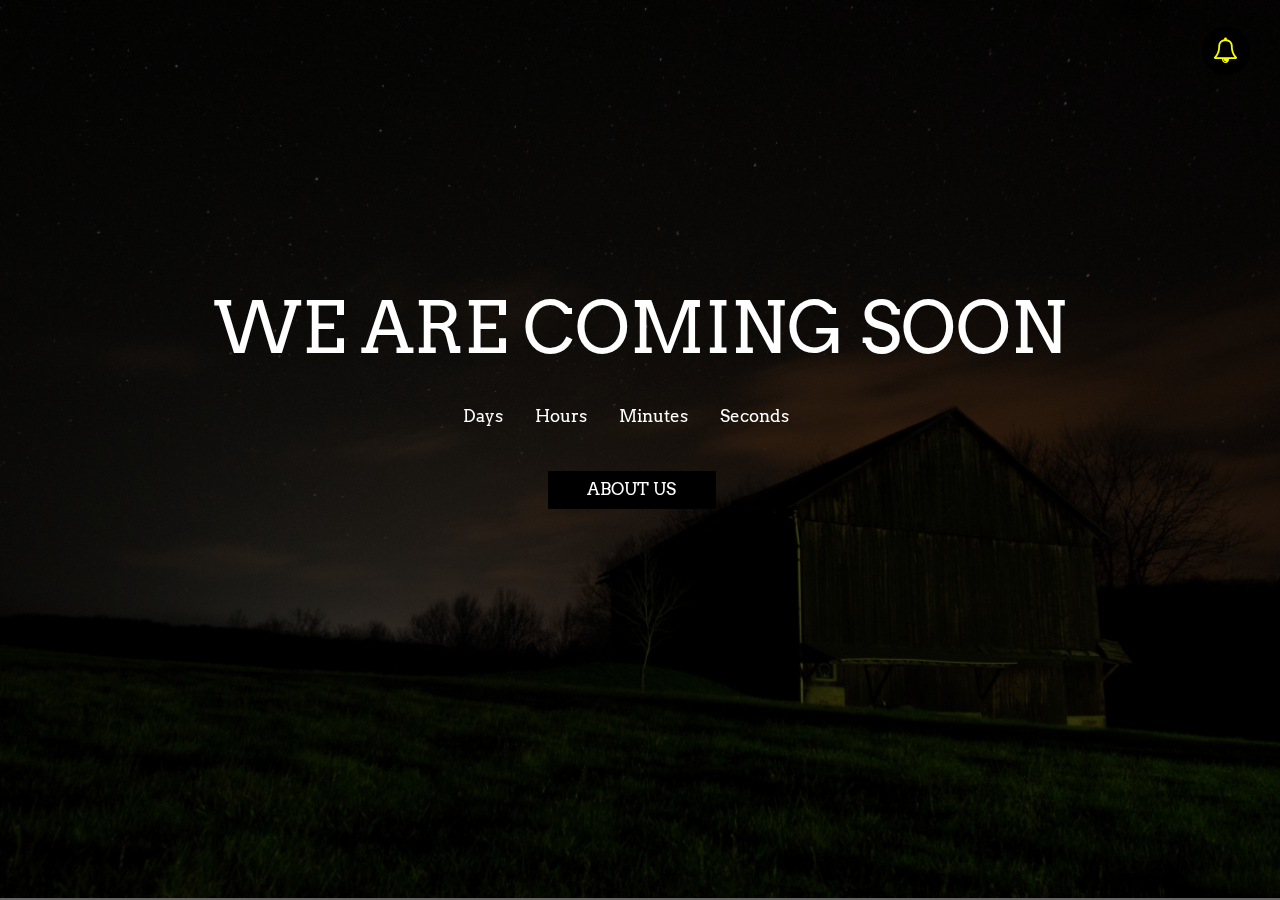
<file: index.html>
<!doctype html>
<html class="no-js" lang="">
    <head>
        <meta charset="utf-8">
        <meta http-equiv="x-ua-compatible" content="ie=edge">
        <title>Coming soon Template</title>
        <meta name="description" content="">
        <meta name="viewport" content="width=device-width, initial-scale=1">

       
        <!-- Place favicon.ico in the root directory -->
        <!--MAIN STYLE CSS-->
        <link rel="stylesheet" href="css/normalize.css">
        <link rel="stylesheet" href="css/main.css">

        <!--BOOTSTRAP CSS-->
        <link rel="stylesheet" type="text/css" href="plugins/bootstrap/bootstrap.min.css">

        <!--VEGAS-->
        <link rel="stylesheet" href="plugins/vegas/vegas.min.css">

        <!--GOOGLE FONTS CDN-->
        <link href="https://fonts.googleapis.com/css?family=Acme%7cArvo%7cChanga%7cExo%7cLobster%7cLibre+Franklin%7cExo+2%7cUbuntu%7cIndie+Flower%7cAudiowide%7cAmatic+SC%7cPacifico%7cCrete+Round%7cDancing+Script%7cHammersmith+One%7cOrbitron:400,700%7cQuattrocento" rel="stylesheet">

        <!--FONT AWESOM CDN-->
        <link rel="stylesheet" type="text/css" href="https://maxcdn.bootstrapcdn.com/font-awesome/4.6.3/css/font-awesome.min.css">

    </head>
    <body >
        <!-- Add your site or application content here -->
       <!--background image-->
    

<header >
    






    <!--NOTIFY/SIGN UP MODAL/AT THE TOP CORNER BELL-->
    <div class="header container">
      <div class="hamburger1 hamburger ">
        <!--ICON-->
        <i class="fa fa-bell-o head1" ></i>
      </div>


      <!--menu overlay-->
      <div class="menu-overlay ">
         <div class="contact_us">

           <!--HEADLINE FOR SIGN UP MODAL-->
           <h2 class="h2nd ">LET US<span class="special"> KNOW!</span></h2><br>

           <!--SIGN UP FORM-->
           <div class="col-md-5 col-sm-12 col-lg-5 col-xs-12">
             <form>
                <div class="form1 form-group">
                  <label>Name :</label>
                  <input type="text" name="name" class="form-control">  
                  <label>E-mail :</label>
                  <input type="text" name="e-mail" class="form-control">
                  <label>Drop Your Thought :</label>
                  <textarea rows="3" cols="5" class="form-control"></textarea><br>
                  <button type="submit" class="btn btn-md signup_btn" name="submit">SUBMIT</button>

                </div>
             </form>
           </div>


           <!--ADRESS/WE ARE HERE! PART-->
           <div class="col-md-6 col-sm-12 col-lg-6 col-xs-12 pull-right">
             <h3 ><a class="contact2" href="#"><i class="fa fa-paper-plane-o" aria-hidden="true"></i></a>&nbsp;<span class="spn1">We are here!</span></h3><br>
             <a class="contact2" href="#"><i class="fa fa-home" aria-hidden="true"></i>&nbsp;LOREM , IPSUM</a><br>
                 
             <a class="contact2" href="#"><i class="fa fa-envelope-o" aria-hidden="true"></i>&nbsp;SYNCHRONISEIT@gmail.com</a><br>
             <a class="contact2" href="#"><i class="fa fa-phone" aria-hidden="true"></i>&nbsp;+111-22-333</a><br>
             <a class="contact2" href="#"><i class="fa fa-phone" aria-hidden="true"></i>&nbsp;+111-22-333</a><br>
                 
             
           </div><br>

             <!--ICONS AT BOTTOM OF THE PAGE-->
           <div class=" bottom">

               <a href="" class="bottom_icon"><i class="fa fa-facebook head2"></i></a>
               <a href="" class="bottom_icon"><i class="fa fa-twitter head2" ></i></a>
               <a href="" class="bottom_icon"><i class="fa fa-vk head2"></i></a>
               <a href="" class="bottom_icon"><i class="fa fa-youtube head2"></i></a>
      
           </div>
     
     

         </div>
      </div>
    </div>
    <!--END OF SIGN UP/NOTIFY MODAL-->
</header>


<main>
  <!--HEADLINE WITH CLOCK CLOCK CLOCK CLOCK-->
    <!--HEADLINE-->
    <div class="container headline">
      <h1>WE ARE COMING SOON</h1>

   
      <!--DAY-->
      <div class="clock_part">
         <span class="span1" id="day"></span>
         <span class="span2">Days</span>
      </div>
      <!--HOUR-->   
      <div class="clock_part">
         <span class="span1" id="hour"></span>
         <span class="span2">Hours</span>
      </div>
      <!--MINUTE-->
      <div class="clock_part">
        <span class="span1" id="minute"></span>
        <span class="span2">Minutes</span>
      </div>
      <!--SECOND-->
      <div class="clock_part">
        <span class="span1" id="second"></span>
        <span class="span2" >Seconds</span>
      </div>
      <br>





     <!--ABOUT US ABOUT US ABOUT US MODAL-->
     <div class="button1">
     <!--MODAL MODAL MODAL-->
        <button class="btn  btn-md" type="button" data-toggle="modal" data-target="#modal1" data-backdrop="true">ABOUT US</button>
        <!--modal-->
          <div id="modal1" class="modal fade" role="dialog">
             <div class="modal-dialog modal-lg">
                <div class="modal-content modalBody">


    


                    <!--MAIN BODY-->
                    <div class="modal-body">
                        <!--CLOSE BUTTON-->
                        <div class="row"> <button type="button" class="close" data-dismiss="modal"><span class="close1 pull-right">&times;</span></button></div>

                        <!--CLEAN CODE PARAGRAPH WITH ICON-->
                        <div class="modal_div row">
                          <div class="icon container-fluid">
                             <i class="fa fa-gears head3" ></i><br>
                             <h3>CLEAN CODE</h3>
                          </div>
                          <div class="container-fluid">
                             <p>Lorem ipsum dolor sit amet, consectetur adipiscing elit. Morbi sollicitudin justo non odio molestie, sed venenatis elit laoreet.Cras pharetra dolor vitae malesuada.Lorem ipsum dolor sit amet, consectetur adipiscing elit. Morbi sollicitudin justo non odio molestie, sed venenatis elit laoreet.Cras pharetra dolor vitae malesuada.Lorem ipsum dolor sit amet, consectetur adipiscing elit. Morbi sollicitudin justo non odio molestie, sed venenatis elit laoreet.Cras pharetra dolor vitae malesuada.Lorem ipsum dolor sit amet, consectetur adipiscing elit. Morbi sollicitudin justo non odio molestie, sed venenatis elit laoreet.Cras pharetra dolor vitae malesuada</p>
                          </div>
                        </div>


                        <!--GREAT DESIGN PARAGRAPH WITH ICON-->
                        <div class="modal_div row">
                          <div class="icon container-fluid">
                             <i class="fa fa-paint-brush head3"></i><br>
                             <h3>GREAT DESIGN</h3>
                          </div>
                          <div class="container-fluid">
                             <p>Lorem ipsum dolor sit amet, consectetur adipiscing elit. Morbi sollicitudin justo non odio molestie, sed venenatis elit laoreet.Cras pharetra dolor vitae malesuada.Lorem ipsum dolor sit amet, consectetur adipiscing elit. Morbi sollicitudin justo non odio molestie, sed venenatis elit laoreet.Cras pharetra dolor vitae malesuada.Lorem ipsum dolor sit amet, consectetur adipiscing elit. Morbi sollicitudin justo non odio molestie, sed venenatis elit laoreet.Cras pharetra dolor vitae malesuada.Lorem ipsum dolor sit amet, consectetur adipiscing elit. Morbi sollicitudin justo non odio molestie, sed venenatis elit laoreet.Cras pharetra dolor vitae malesuada</p>
                          </div>
                        </div>




                        <!--WELL DOCUMENTED PARAGRAPH WITH ICON-->
                        <div class="modal_div row">
                          <div class="icon container-fluid">
                             <i class="fa fa-flash head3" ></i><br>
                             <h3>WELL DOCUMENTED</h3>
                         </div>
                         <div class="container-fluid">
                             <p>Lorem ipsum dolor sit amet, consectetur adipiscing elit. Morbi sollicitudin justo non odio molestie, sed venenatis elit laoreet.Cras pharetra dolor vitae malesuada.Lorem ipsum dolor sit amet, consectetur adipiscing elit. Morbi sollicitudin justo non odio molestie, sed venenatis elit laoreet.Cras pharetra dolor vitae malesuada.Lorem ipsum dolor sit amet, consectetur adipiscing elit. Morbi sollicitudin justo non odio molestie, sed venenatis elit laoreet.Cras pharetra dolor vitae malesuada.Lorem ipsum dolor sit amet, consectetur adipiscing elit. Morbi sollicitudin justo non odio molestie, sed venenatis elit laoreet.Cras pharetra dolor vitae malesuada</p>
                         </div>
                        </div>


                        <!--RESPONSIVE PARAGRAPH WITH ICON-->
                        <div class="modal_div row">
                         <div class="icon container-fluid">
                             <i class="fa fa-desktop head3" ></i><br>
                             <h3>RESPONSIVE</h3>
                         </div>
                         <div class="container-fluid">
                             <p>Lorem ipsum dolor sit amet, consectetur adipiscing elit. Morbi sollicitudin justo non odio molestie, sed venenatis elit laoreet.Cras pharetra dolor vitae malesuada.Lorem ipsum dolor sit amet, consectetur adipiscing elit. Morbi sollicitudin justo non odio molestie, sed venenatis elit laoreet.Cras pharetra dolor vitae malesuada.Lorem ipsum dolor sit amet, consectetur adipiscing elit. Morbi sollicitudin justo non odio molestie, sed venenatis elit laoreet.Cras pharetra dolor vitae malesuada.Lorem ipsum dolor sit amet, consectetur adipiscing elit. Morbi sollicitudin justo non odio molestie, sed venenatis elit laoreet.Cras pharetra dolor vitae malesuada</p>
                         </div>
                    </div>
                </div>

                <!--end of row-->
         </div>
        
      </div>
        
    </div>

    <!--end of modal1-->
   </div>
   </div><br>
</main>

    




<footer>
 
</footer>


  

































        <script type="text/javascript" src="js/jquery-3.4.1.min.js"></script>
        <script type="text/javascript" src="plugins/bootstrap/bootstrap.min.js"></script>
        <script src="js/main.js"></script>
        <!--"vegas"  plug in is used here-->
        <script src="plugins/vegas/vegas.min.js"></script>
        <script type="text/javascript">
          $("body").vegas({
          slides: [
               { src: "img/house.jpg" },
               { src: "img/sand.jpg" },
               { src: "img/water.jpg" },
               { src: "img/hill.jpg" }
               
                ]
          });
        </script>

      
    </body>
</html>
</file>
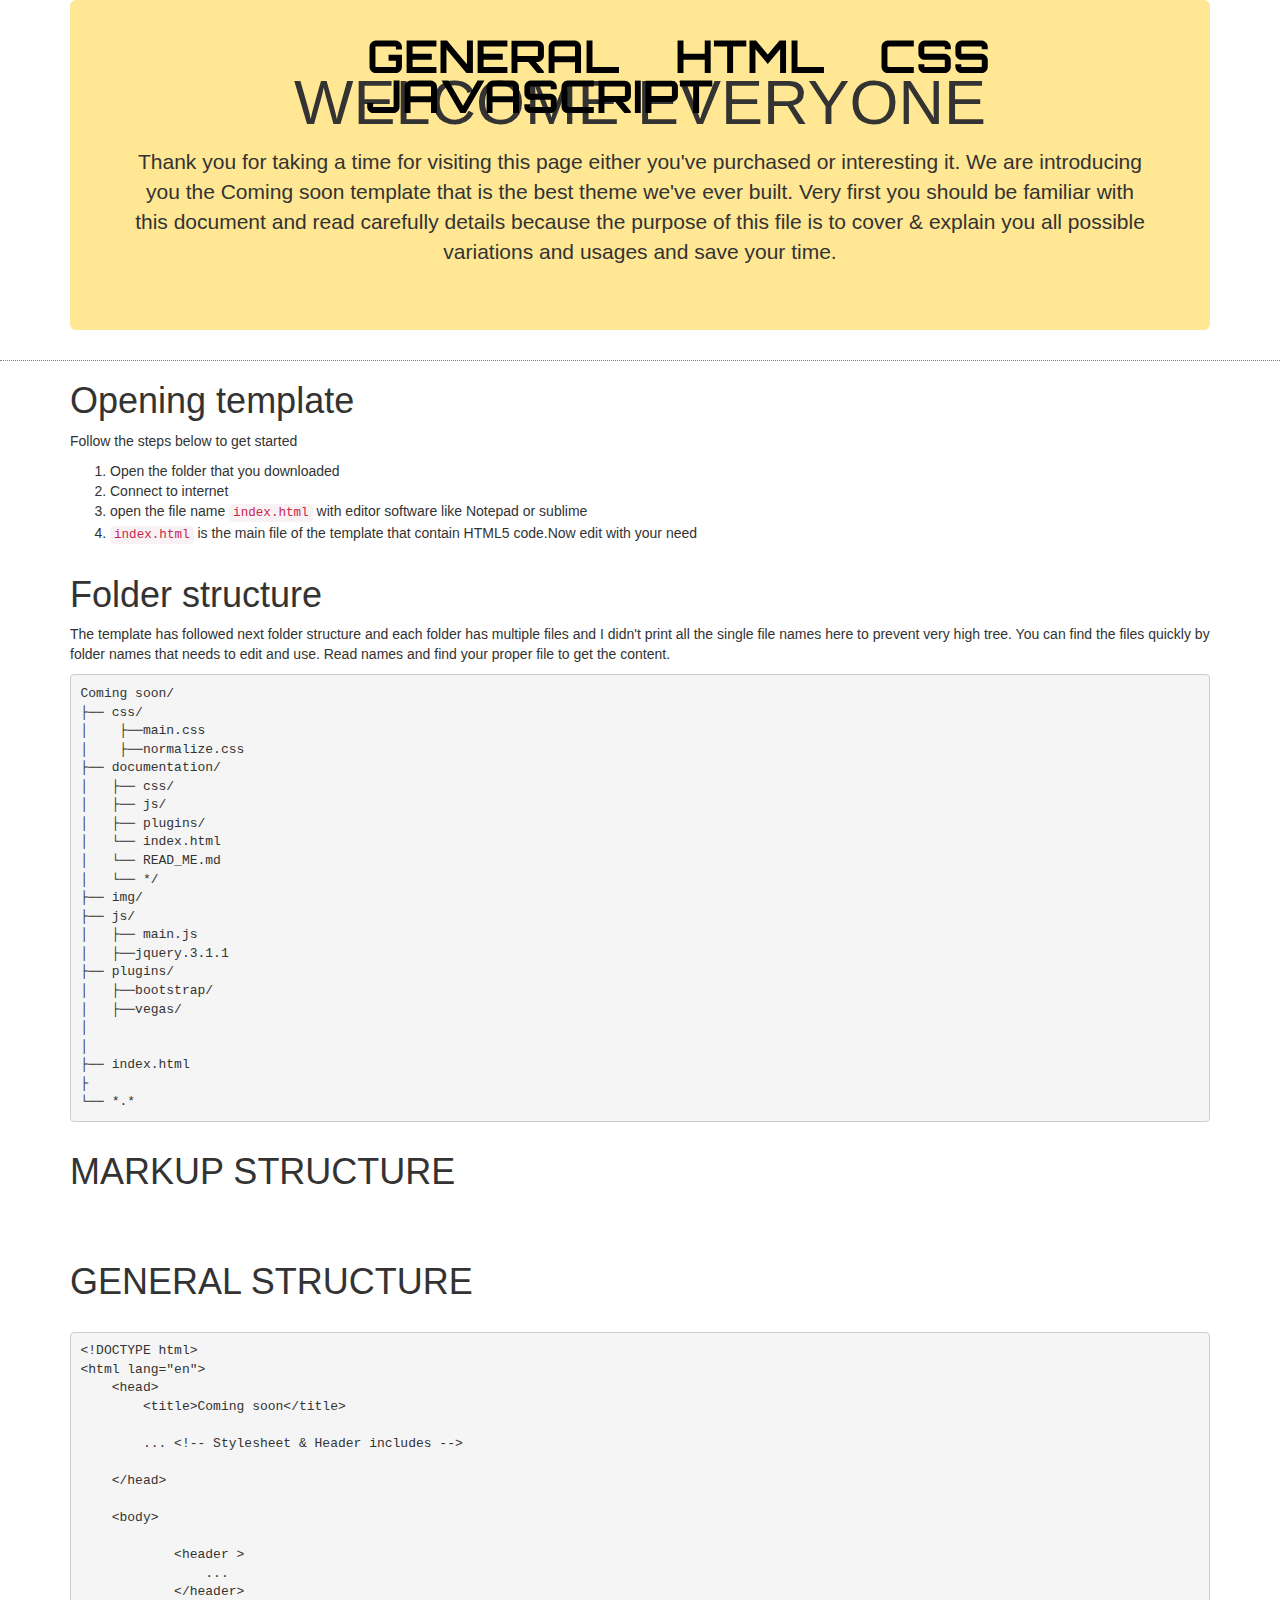
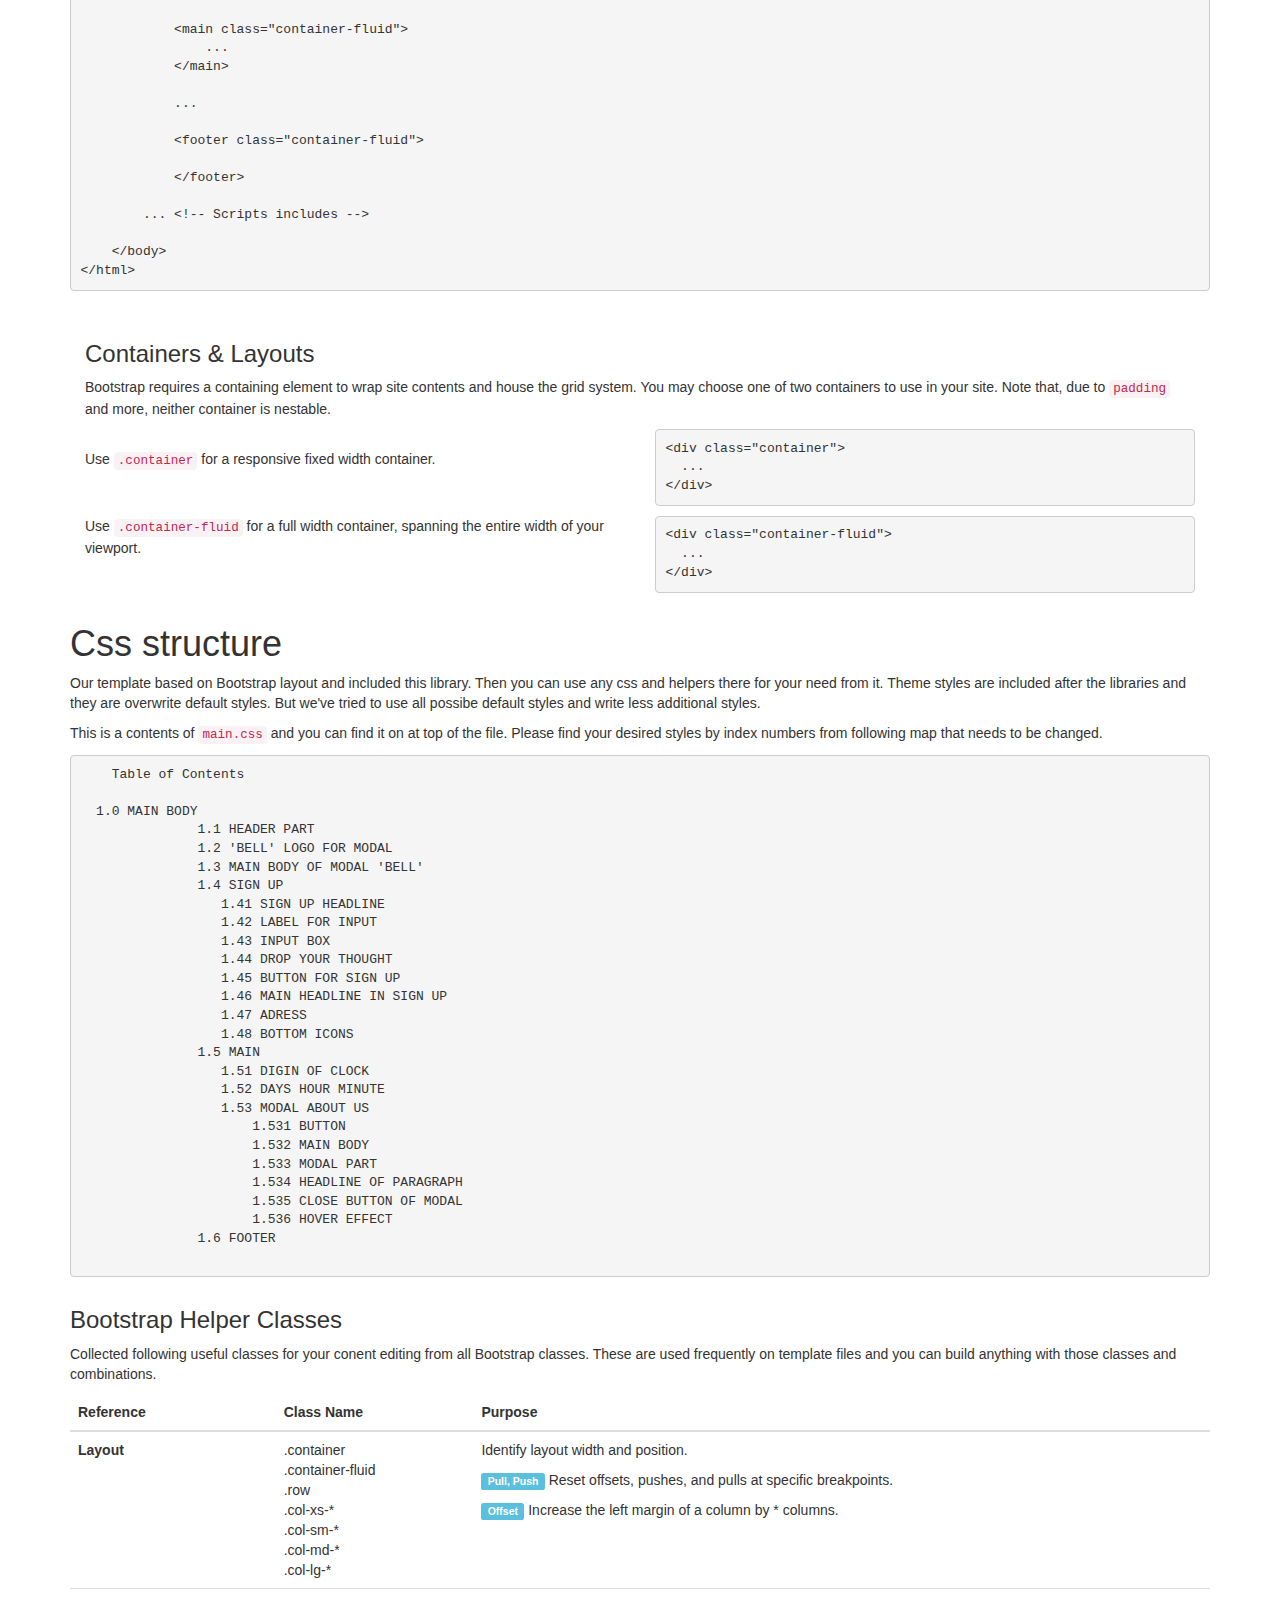
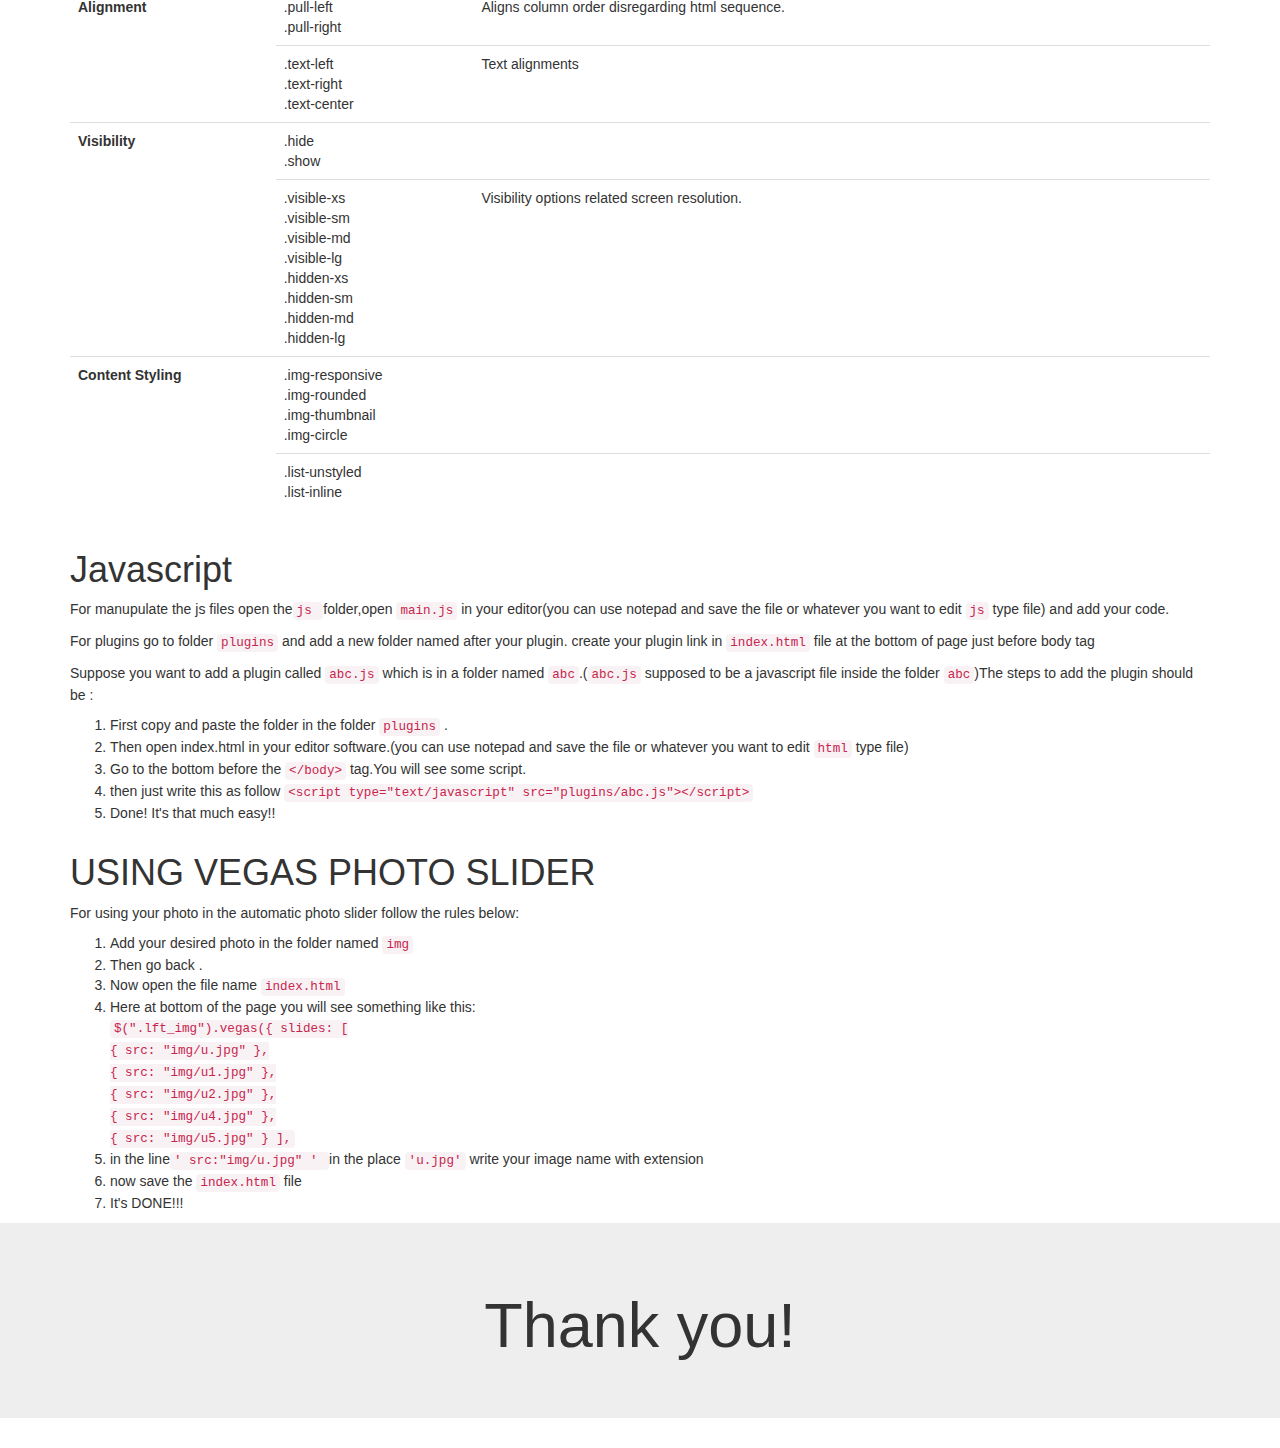
<file: documentation/index.html>
<!DOCTYPE html>
<html class="no-js" lang="en">
    <head>
        <meta charset="utf-8">
        <meta http-equiv="x-ua-compatible" content="ie=edge">
        <title>Documentation</title>
        <meta name="description" content="">
        <meta name="viewport" content="width=device-width, initial-scale=1">

        
        <!-- Place favicon.ico in the root directory -->
        <!--MAIN STYLE CSS-->
        <link rel="stylesheet" href="css/normalize.css">
        <link rel="stylesheet" href="css/main.css"> 

        <!--BOOTSTRAP CSS LINK-->
        <link rel="stylesheet" type="text/css" href="plugins/bootstrap/bootstrap.min.css">

        <!--GOOGLE FONTS CDN-->
        <link href="https://fonts.googleapis.com/css?family=Acme%7cChanga%7cExo%7cMontserrat%7cLibre+Franklin%7cLobster%7cExo+2%7cUbuntu%7cIndie+Flower%7cAudiowide%7cAmatic+SC%7cPacifico%7cCrete+Round%7cDancing+Script%7cHammersmith+One%7cOrbitron:400,700%7cQuattrocento" rel="stylesheet">

        <!--FONT AWWESOM CDN-->
        <link rel="stylesheet" type="text/css" href="https://maxcdn.bootstrapcdn.com/font-awesome/4.6.3/css/font-awesome.min.css">
      
    </head>
<body>
<header>
	<nav class="navbar navbar-default navbar-fixed-top nav1">
                       <div class="navbar-header">
                            
                            <button type="button" class="navbar-toggle collapsed" data-toggle="collapse" data-target="#bs-example-navbar-collapse-1" aria-expanded="false">
                                <span class="sr-only">Toggle navigation</span>
                                <span class="icon-bar"></span>
                                <span class="icon-bar"></span>
                                <span class="icon-bar"></span>
                            </button>
    
                       </div>
                       <div class="collapse navbar-collapse" id="bs-example-navbar-collapse-1">
                            <ul class="nav navbar-nav ">
                                <li><a href="#GENERAL">GENERAL</a></li>
                                <li><a href="#HTML">HTML</a></li>
                                <li><a href="#CSS">CSS</a></li> 
                                <li id="jv"><a href="#JAVASCRIPT">JAVASCRIPT</a>
                                <ul id="vgs1">
                                    <li id="vgs"><a href="#VEGAS">PHOTO SLIDER</a></li>
                                </ul>
                                </li>
                                
                                 
                            </ul>
                       </div>
    </nav> 
    
    <div class="container">
    	<div class="row">
    	    <div class="col-lg-12 col-md-12 col-sm-12 col-xs-12">
                <div class="jumbotron jmbo">
                	<h1>WELCOME EVERYONE</h1>
                	<p>Thank you for taking a time for visiting this page either you've purchased or interesting it. We are introducing you the Coming soon template that is the best theme we've ever built. Very first you should be familiar with this document and read carefully details because the purpose of this file is to cover & explain you all possible variations and usages and save your time.</p>
                </div>
    	    </div>	
    	</div>
    </div>  
                    
</header>
<main>
	<section id="GENERAL">
		<div class="container">
			<div class="row">
			   <div class="col-lg-12 col-md-12 col-sm-12 col-xs-12">
				<h1>Opening template</h1>
				<p>Follow the steps below to get started</p>
				<ol>
					<li>Open the folder that you downloaded</li>
					<li>Connect to internet</li>
					<li>open the file name <code>index.html</code> with editor software like Notepad or sublime </li>
					<li><code>index.html</code> is the main file of the template that contain HTML5 code.Now edit with your need</li>
				</ol>
			   </div>
			   <div class="col-lg-12 col-md-12 col-sm-12 col-xs-12">
			   	 <h1>Folder structure</h1>
			   	 <p>The template has followed next folder structure and each folder has multiple files and I didn't print all the single file names here to prevent very high tree. You can find the files quickly by folder names that needs to edit and use.

                  Read names and find your proper file to get the content.</p>
                  <pre>
Coming soon/
├── css/
│    ├──main.css
│    ├──normalize.css
├── documentation/
│   ├── css/
│   ├── js/
│   ├── plugins/
│   └── index.html
│   └── READ_ME.md
│   └── */
├── img/
├── js/
│   ├── main.js
│   ├──jquery.3.1.1
├── plugins/  
│   ├──bootstrap/
│   ├──vegas/  
│   
│   
├── index.html
├
└── *.*         </pre>
			   </div>
			</div>
      
		</div>
	</section>


	<section id="HTML">
		<div class="container">
    	<div class="row">
    	    <div class="col-lg-12 col-md-12 col-sm-12 col-xs-12">
                
                	<h1>MARKUP STRUCTURE</h1><br><br>
                	<h1>GENERAL STRUCTURE</h1><br>
                	         <pre>
&lt;!DOCTYPE html&gt;
&lt;html lang="en"&gt;
    &lt;head&gt;
        &lt;title&gt;Coming soon&lt;/title&gt;
        
        ... &lt;!-- Stylesheet & Header includes --&gt;
        
    &lt;/head&gt;

    &lt;body&gt;
        
            &lt;header &gt;
                ...
            &lt;/header&gt;

            &lt;main class="container-fluid"&gt;
                ...
            &lt;/main&gt;

            ...
            
            &lt;footer class="container-fluid"&gt;
                
            &lt;/footer&gt;
                    
        ... &lt;!-- Scripts includes --&gt;
        
    &lt;/body&gt;
&lt;/html&gt;</pre><br>




<div class="col-lg-12 col-md-12 col-sm-12 col-xs-12">
	<h3 class="heading-dash" id="layout">Containers & Layouts</h3>
                                    <p>Bootstrap requires a containing element to wrap site contents and house the grid system. You may choose one of two containers to use in your site. Note that, due to <code>padding</code> and more, neither container is nestable.</p>
                                </div>

                                <div class="col-md-6">
                                    <br>
                                    <p>Use <code>.container</code> for a responsive fixed width container.</p>
                                </div>
                                <div class="col-md-6">
                                    <pre>&lt;div class="container"&gt;
  ...
&lt;/div&gt;</pre>
                                </div>

                                <div class="col-md-6">
                                    <p>Use <code>.container-fluid</code> for a full width container, spanning the entire width of your viewport.</p>
                                </div>
                                <div class="col-md-6">
                                    <pre>&lt;div class="container-fluid"&gt;
  ...
&lt;/div&gt;</pre>
                                </div>
                            </div>
</div>


<div class="col-lg-12 col-md-12 col-sm-12 col-xs-12">
	
</div>
  



                
    	    </div>	
    	</div>
    </div>  
	</section>
	<section id="CSS">
		<div class="container">
			<div class="row">
				<div class="col-lg-12 col-md-12 col-sm-12 col-xs-12">
					<h1>Css structure</h1>
					<p>Our template based on Bootstrap layout and included this library. Then you can use any css and helpers there for your need from it. Theme styles are included after the libraries and they are overwrite default styles. But we've tried to use all possibe default styles and write less additional styles.</p>
                    <p>This is a contents of <code>main.css</code> and you can find it on at top of the file. Please find your desired styles by index numbers from following map that needs to be changed.</p>
                    <pre>    Table of Contents

  1.0 MAIN BODY
               1.1 HEADER PART
               1.2 'BELL' LOGO FOR MODAL
               1.3 MAIN BODY OF MODAL 'BELL'
               1.4 SIGN UP
                  1.41 SIGN UP HEADLINE
                  1.42 LABEL FOR INPUT
                  1.43 INPUT BOX
                  1.44 DROP YOUR THOUGHT
                  1.45 BUTTON FOR SIGN UP
                  1.46 MAIN HEADLINE IN SIGN UP
                  1.47 ADRESS
                  1.48 BOTTOM ICONS
               1.5 MAIN
                  1.51 DIGIN OF CLOCK
                  1.52 DAYS HOUR MINUTE
                  1.53 MODAL ABOUT US
                      1.531 BUTTON
                      1.532 MAIN BODY
                      1.533 MODAL PART
                      1.534 HEADLINE OF PARAGRAPH
                      1.535 CLOSE BUTTON OF MODAL   
                      1.536 HOVER EFFECT
               1.6 FOOTER
        </pre>

				</div>
				<div class="col-lg-12 col-md-12 col-sm-12 col-xs-12">
					<h3 id="boot" class="heading-dash">Bootstrap Helper Classes</h3>
                                    <p>Collected following useful classes for your conent editing from all Bootstrap classes. These are used frequently on template files and you can build anything with those classes and combinations.</p>
                                    <table class="table table-hover">
                                        <thead>
                                            <tr>
                                                <th>Reference</th>
                                                <th>Class Name</th>
                                                <th>Purpose</th>
                                            </tr>
                                        </thead>
                                        <tbody>
                                            <tr>
                                                <th scope="row">Layout</th>
                                                <td>.container<br>
                                                    .container-fluid<br>
                                                    .row<br>
                                                    .col-xs-*<br>
                                                    .col-sm-*<br>
                                                    .col-md-*<br>
                                                    .col-lg-*<br>
                                                    
                                                <td>
                                                    <p>Identify layout width and position.</p>
                                                    <p><span class="label label-info">Pull, Push</span> Reset offsets, pushes, and pulls at specific breakpoints.</p>
                                                    <p><span class="label label-info">Offset</span> Increase the left margin of a column by * columns.</p>
                                                </td>
                                            </tr>
                                            <tr>
                                                <th rowspan="2" scope="row">Alignment</th>
                                                <td>.pull-left<br>
                                                    .pull-right</td>
                                                <td>Aligns column order disregarding html sequence.</td>
                                            </tr>
                                            <tr>
                                                <td>.text-left<br>
                                                    .text-right<br>
                                                    .text-center</td>
                                                <td><p>Text alignments</p></td>
                                            </tr>
                                            <tr>
                                                <th rowspan="2" scope="row">Visibility</th>
                                                <td>.hide<br>
                                                    .show</td>
                                                <td>&nbsp;</td>
                                            </tr>
                                            <tr>
                                                <td>.visible-xs<br>
                                                    .visible-sm<br>
                                                    .visible-md<br>
                                                    .visible-lg<br>
                                                    .hidden-xs<br>
                                                    .hidden-sm<br>
                                                    .hidden-md<br>
                                                    .hidden-lg</td>
                                                <td>Visibility options related screen resolution.</td>
                                            </tr>
                                            <tr>
                                                <th rowspan="2" scope="row">Content Styling</th>
                                                <td>.img-responsive<br>
                                                    .img-rounded<br>
                                                    .img-thumbnail<br>
                                                    .img-circle</td>
                                                <td>&nbsp;</td>
                                            </tr>
                                            <tr>
                                                <td>.list-unstyled<br>
                                                    .list-inline</td>
                                                <td>&nbsp;</td>
                                            </tr>
                                        </tbody>
                                        </table>
				</div>

			</div>
		</div>

	</section>


	<section id="JAVASCRIPT">
		<div class="container">
			<div class="row">
				<div class="col-lg-12 col-md-12 col-sm-12 col-xs-12">
					<h1>Javascript</h1>
					<p>For manupulate the js files open the<code>js </code> folder,open <code>main.js</code> in your editor(you can use notepad and save the file or whatever you want to edit <code>js</code> type file) and add your code.</p>
					<p>For plugins go to folder <code>plugins</code> and add a new folder named after your plugin. create your plugin link in <code>index.html</code> file at the bottom of page just before body tag</p>
                    <p>Suppose you want to add a plugin called <code>abc.js</code> which is in a folder named <code>abc</code>.(<code>abc.js</code> supposed to be a javascript file inside the folder <code>abc</code>)The steps to add the plugin should be :
                    <ol>
                        <li>First copy and paste the folder in the folder <code>plugins</code> .</li>
                        <li>Then open index.html in your editor software.(you can use notepad and save the file or whatever you want to edit <code>html</code> type file)</li>
                        <li>Go to the bottom before the <code>&lt;/body&gt;</code> tag.You will see some script.</li>
                        <li>then just write this as follow
                         <code> &lt;script type="text/javascript" src="plugins/abc.js"&gt;&lt;/script&gt;</code>


                        </li>
                        <li>Done! It's that much easy!!</li>
                    </ol></p>
				</div>
			</div>
		</div>
	</section>
    <section id="VEGAS">
        <div class="container">
            <div class="row">
                <div class="col-lg-12 col-md-12 col-sm-12 col-xs-12">
                    <h1>USING VEGAS PHOTO SLIDER</h1>
                    <p>For using your photo in the automatic photo slider follow the rules below:
                   
                    <ol>
                        <li>Add your desired photo in the folder named <code>img</code></li>
                        <li>Then go back .</li>
                        <li>Now open the file name <code>index.html</code></li>
                        <li>Here at bottom of the page you will see something like this:<br><code> $(".lft_img").vegas({
    slides: [ <br>
        { src: "img/u.jpg" },<br>
        { src: "img/u1.jpg" },<br>
        { src: "img/u2.jpg" },<br>
        { src: "img/u4.jpg" },<br>
        { src: "img/u5.jpg" }
    ],</code></li>
                       <li>in the line<code>' src:"img/u.jpg" ' </code> in the place <code>'u.jpg'</code> write your image name with extension</li>
                       <li>now save the <code>index.html</code> file</li>
                       <li>It's DONE!!!</li>
                    </ol></p>
                </div>
            </div>
        </div>
    </section>
</main>

<footer >
	<div class="jumbotron">
		<h1>Thank you!</h1>
	</div>
</footer>





























     <script type="text/javascript" src="js/jquery-3.1.1.min.js"></script>
     <script type="text/javascript" src="plugins/bootstrap/bootstrap.min.js"></script>
</body>
</html>
</file>
<file: css/main.css>
/*-------------------------------------------------------------------------------
Theme name:Coming soon(DARK);
Version:1.0;
Description: COMING SOON HTML5,CSS3 TEMPLATE;
_______________________________________________________________________________________________________________
CONTENT TABLE:
               1.0 MAIN BODY------------------------------(line no 141)
               1.1 HEADER PART----------------------------(line no 161)
               1.2 'BELL' LOGO FOR MODAL------------------(line no 168)
               1.3 MAIN BODY OF MODAL 'BELL'--------------(line no 194)
               1.4 SIGN UP--------------------------------(line no 218)
                  1.41 SIGN UP HEADLINE-------------------(line no 222)
                  1.42 LABEL FOR INPUT--------------------(line no 231)
                  1.43 INPUT BOX--------------------------(line no 240)
                  1.44 DROP YOUR THOUGHT------------------(line no 249)
                  1.45 BUTTON FOR SIGN UP-----------------(line no 255)
                  1.46 MAIN HEADLINE IN SIGN UP-----------(line no 279)
                  1.47 ADRESS-----------------------------(line no 286)
                  1.48 BOTTOM ICONS-----------------------(line no 296)
               1.5 MAIN-----------------------------------(line no 336)
                  1.51 DIGIN OF CLOCK---------------------(line no 359)
                  1.52 DAYS HOUR MINUTE-------------------(line no 367)
                  1.53 MODAL ABOUT US---------------------(line no 380)
                      1.531 BUTTON------------------------(line no 381)
                      1.532 MAIN BODY---------------------(line no 402)
                      1.533 MODAL PART--------------------(line no 412)
                      1.534 HEADLINE OF PARAGRAPH---------(line no 445)
                      1.535 CLOSE BUTTON OF MODAL---------(line no 453)   
                      1.536 HOVER EFFECT------------------(line no 460)
               1.6 FOOTER---------------------------------(line no 493)       
-----------------------------------------------------------------------------------------------*/

















html {
    color: #222;
    font-size: 1em;
    line-height: 1.4;
}

/*
 * Remove text-shadow in selection highlight:
 * https://twitter.com/miketaylr/status/12228805301
 *
 * These selection rule sets have to be separate.
 * Customize the background color to match your design.
 */

::-moz-selection {
    background: #b3d4fc;
    text-shadow: none;
}

::selection {
    background: #b3d4fc;
    text-shadow: none;
}

/*
 * A better looking default horizontal rule
 */

hr {
    display: block;
    height: 1px;
    border: 0;
    border-top: 1px solid #ccc;
    margin: 1em 0;
    padding: 0;
}

/*
 * Remove the gap between audio, canvas, iframes,
 * images, videos and the bottom of their containers:
 * https://github.com/h5bp/html5-boilerplate/issues/440
 */

audio,
canvas,
iframe,
img,
svg,
video {
    vertical-align: middle;
}

/*
 * Remove default fieldset styles.
 */

fieldset {
    border: 0;
    margin: 0;
    padding: 0;
}

/*
 * Allow only vertical resizing of textareas.
 */

textarea {
    resize: vertical;
}

/* ==========================================================================
   Browser Upgrade Prompt
   ========================================================================== */

.browserupgrade {
    margin: 0.2em 0;
    background: #ccc;
    color: #000;
    padding: 0.2em 0;
}

/* ==========================================================================
   MAIN custom styles
   ========================================================================== */



/**EFFECT FOREVERY ONE**/
*{
    margin:0px auto;

    
}
/*1.0 MAIN BODY
-------------------------*/
body{
  height: 100vh;
  width: 100%;
}
body::after{
    content: "";
    display: block;
    height: 100%;
    width: 100%;
    top: 0;
    left: 0;
    position: fixed;
    z-index: -1;
    background-color: rgba(0,0,0,.6);
}



/*1.1 header
------------------------*/
header{
    height: 20vh;
    width: 100%;
    
}
/**1.2 AT THE TOP CORNER BELL MODAL FOR SIGN UP
-------------------------------------------------*/
@import url(https://fonts.googleapis.com/css?family=Work+Sans:300);
.head1{
   color: rgb(250, 255, 0)!important;
   font-size: 25px!important;
   box-sizing: content-box!important;
   line-height: 48px!important;
   text-align: center!important;
   width: 48px!important;
   height: 48px!important;
   display: inline-block!important;
   overflow: hidden!important;
   border-radius: 50%!important;
   background-color: rgb(0, 0, 0)!important;
}
.hamburger {
  width: 40px;
  height: 28px;
  position: absolute;
  cursor: pointer;
  display: inline-block;
  z-index: 99990;
  top: 3%!important;
  right: 3%;
}
/**1.3 MAIN BODY OF MODAL BELL
----------------------------*/
.menu-overlay {
  position: absolute;
  left: 0;
  top: 0;
  width: 100%;
  height: 100%;
  background: black;
  opacity: 0;
  visibility: visible;
  z-index: -99;
  text-align: center;
  display: table;
  -webkit-transition: visibility 0.5s ease, opacity 1s ease;
  -moz-transition: visibility 0.5s ease, opacity 1s ease;
  -o-transition: visibility 0.5s ease, opacity 1s ease;
  transition: visibility 0.5s ease, opacity 1s ease;
}
.menu-overlay.open {
  opacity: .97;
  visibility: visible;
  z-index: 9999;
}
/*1.4 SIGN UP
------------------------------*/


/*1.41 HEADLINE**/
.h2nd{
    color: white!important;
    font-family: "Arvo";
}
.special{
    color: yellow;
}

/**1.42 NAME,EMAIL,DROP YOUR THOUGHT**/
.form1 label{
    color: white;
    font-size: 1.7em;
    font-family: 'Arvo';
    margin-top: .5em;
    
}

/*1.43 INPUT BOX**/
.form1 input{
    background-color: transparent!important;
    border: 3px white solid!important;
    margin-top: 1em;
    border-radius: 0px;
}


/**1.44 INPUT BOX FOR DROP YOUR THOUGHT**/
.form1 textarea{
     background-color: transparent!important;
    border: 3px white solid!important;
}

/*1.45 BUTTON FOR SIGN UP**/
.signup_btn{
  border-radius: 0px!important;
    margin-right: 1em!important;
    background-color: yellow;
    color: black!important;
    font-family: 'Arvo'!important;
    width: 7em!important;
    font-size: 1em!important;
    margin-top: 2em!important;
    z-index: 100;
    font-weight: bold!important;
}
.signup_btn:hover{
    border-radius: 15px!important;
    color: yellow!important;
    background-color: black;
       transition: .7s all linear .5s;
    -webkit-transition: .7s all linear .5s;
    -moz-transition: .7s all linear .5s;
    -o-transition: .7s all linear .5s;
    -ms-transition: .7s all linear .5s;

}
/*1.46 MAIN HEADLINE IN SIGN UP**/
.spn1{
    font-family: 'Arvo';
    font-size: 1.7em;
    color: yellow;
    
}
/*1.47 adress**/
.contact2{
    font-size:1.6em;
    color: white;
    line-height: 1.7em;
    font-family: 'Arvo';
}
.contact2:hover{
    text-decoration: none;
}
/*1.48 BOTTOM ICONS**/
.head2{
   color: rgb(255, 255, 255)!important;
   font-size: 15px!important;
   box-sizing: content-box!important;
   line-height: 30px!important;
   text-align: center!important;
   width: 30px!important;
   height: 30px!important;
   display: inline-block!important;
   overflow: hidden!important;
   border-radius: 50%!important;
   border: 1px solid rgb(255, 255, 255)!important;
}
.bottom{
 
  
  z-index: 9999;
  padding-top: 80vh;
  
}
.bottom_icon{
    padding-right: .5em;
}
.bottom_icon i{
   
    border: 2px solid white!important;
}
.bottom_icon i:hover{
    border: 2px solid yellow!important;
    color: yellow!important;
       transition: .3s all linear .2s;
    -webkit-transition: .3s all linear .2s;
    -moz-transition: .3s all linear .2s;
    -o-transition: .3s all linear .2s;
    -ms-transition: .3s all linear .2s;

}


/*1.5 MAIN
-----------------------*/
main{
  width: 100%;
  height:auto;
  text-align: center;
  

}

.headline
{
padding-top: 10vh;
padding-bottom: 0px!important;
z-index: 9999;

}

.headline h1{
    color: white;
    font-family: 'Arvo';
    font-size: 5em!important;
}
/*1.51 DIGIT OF THE CLOCK**/
.span1{
    color: yellow;
    font-size: 3em;
    font-family: 'Arvo';
    border-bottom: 1px solid white;

}
/*1.52 DAYS,HOURS,MNT,SCND**/
.span2{
    color: white;
    font-size: 1.2em;
    font-family: 'Arvo';

}
.clock_part{
    display: inline-block;
    padding-right: 2em;
   

}
/*1.53 MODAL MODAL MODAL ABOUT US ABOUT US**/
/*1.531 BUTTON*/
.button1 button{
    border-radius: 0px!important;
    margin-right: 1em!important;
    background-color: black;
    color: white!important;
    font-family: 'Arvo'!important;
    width: 10em!important;
    font-size: 1.2em!important;
    margin-top: 2em!important;
    z-index: 100;
}
.button1 button:hover{
    border-radius: 15px!important;
    color: yellow!important;
     transition: .3s all linear .2s;
    -webkit-transition: .3s all linear .2s;
    -moz-transition: .3s all linear .2s;
    -o-transition: .3s all linear .2s;
    -ms-transition: .3s all linear .2s;
}
/*1.532 MAIN BODY*/
.modalBody{
    height: auto!important;
    text-align: center;
    background-color: black!important;
    border-radius:0px!important;
    opacity: .95;

    
}
/*1.533 MODAL PARTS*/
.head3{
   color: white!important;
   font-size: 72px!important;
   box-sizing: content-box!important;
   line-height: 134px!important;
   text-align: center!important;
   width: 134px!important;
   height: 134px!important;
   display: inline-block!important;
   overflow: hidden!important;
   border-radius: 50%!important;
   background-color: black!important;
}
.modal_div{
    padding-top: 3em;
    

}
.modal_div p{
    font-family: "Libre Franklin";
    font-size: 1.3em;
    line-height: 2em;
    color: white;
    text-align: justify!important;
   
}
.modal-backdrop.fade.in {
    z-index: 0!important;
}
.fade{
    transition: opacity .001s linear!important;
}
/*1.534 HEADLINE OF PARAGRAPH**/
.icon h3{
 font-family: "Arvo";
 font-size: 2.8em;
 color: yellow;
 font-weight: bold;

}
/*1.535 CLOSE BUTTON OF MODAL**/
.close1{
    color: white!important;
    font-size: 3em!important;
    font-weight: bolder!important;
    opacity: 1!important;
}
/**1.536 HOVER EFFECT**/
.modal_div:hover i{
    transform: scale(1.2,1.2);
    -webkit-transform: scale(1.2,1.2);
    -o-transform: scale(1.2,1.2);
    -ms-transform: scale(1.2,1.2);
    -moz-transform: scale(1.2,1.2);
    color: yellow!important;
    background-color: black!important;
    transition: .3s all linear .2s;
    -webkit-transition: .3s all linear .2s;
    -moz-transition: .3s all linear .2s;
    -o-transition: .3s all linear .2s;
    -ms-transition: .3s all linear .2s;


}
.modal_div:hover .icon h3{
    transform: scale(.8,.8);
    -webkit-transform: scale(.8,.8);
    -o-transform: scale(.8,.8);
    -ms-transform: scale(.8,.8);
    -moz-transform: scale(.8,.8);
    color: white!important;
       transition: .3s all linear .2s;
    -webkit-transition: .3s all linear .2s;
    -moz-transition: .3s all linear .2s;
    -o-transition: .3s all linear .2s;
    -ms-transition: .3s all linear .2s;

}


/**RESPONSIVE**/

@media only screen and (min-width:150px ) and (max-width: 600px){
.headline h1{
    color: white;
    font-family: 'Arvo';
    font-size: 2.5em!important;
}
/**DIGIT OF THE CLOCK**/
.span1{
    color: yellow;
    font-size: 1.7em;
    font-family: 'Arvo';
    border-bottom: 1px solid white;

}
/**DAYS,HOURS,MNT,SCND**/
.span2{
    color: white;
    font-size: .7em;
    font-family: 'Arvo';

}
.clock_part{
    display: inline-block;
    padding-right: .8em;
   

}
.hamburger {
  width: 40px;
  height: 28px;
  position: absolute;
  cursor: pointer;
  display: inline-block;
  z-index: 99990;
  top: 3%!important;
  right: 3%;
}
}

@media only screen and (min-width:400px ) and (max-width: 600px){
  .modal_div p{
    font-family: "Libre Franklin";
    font-size: 1.1em;
    line-height: 1.8em;
    color: white;
    text-align: justify!important;
   
}
.icon h3{
 font-family: "Arvo";
 font-size: 2em;
 color: yellow;
 font-weight: bold;

}

}
@media only screen and (min-width:150px ) and (max-width: 400px){
.modal_div p{
    font-family: "Libre Franklin";
    font-size: .9em;
    line-height: 1.6em;
    color: white;
    text-align: justify!important;
   
}
.icon h3{
 font-family: "Arvo";
 font-size: 1.8em;
 color: yellow;
 font-weight: bold;

}
}
@media only screen and (min-width:200px ) and (max-width: 390px){
  
.hamburger {
  width: 40px;
  height: 28px;
  position: absolute;
  cursor: pointer;
  display: inline-block;
  z-index: 99990;
  top: 3%!important;
  right: 85%!important;

}
.h2nd{
    color: white!important;
    font-family: "Arvo";
    font-size: 1.6em;
}
.special{
    color: yellow;
}
/**NAME,EMAIL,DROP YOUR THOUGHT**/
.form1 label{
    color: white;
    font-size: 1.3em;
    font-family: 'Arvo';
    margin-top: .5em;
    
}

/**INPUT BOX**/
.form1 input{
    background-color: transparent!important;
    border: 3px white solid!important;
    margin-top: .8em;
    border-radius: 0px;
}
/**INPUT BOX FOR DROP YOUR THOUGHT**/
.form1 textarea{
     background-color: transparent!important;
    border: 3px white solid!important;

}
.contact2{
    font-size:1em;
    color: white;
    line-height: 1.4em;
    font-family: 'Arvo';
}
}

/* ==========================================================================
   Helper classes
   ========================================================================== */

/*
 * Hide visually and from screen readers
 */

.hidden {
    display: none !important;
}

/*
 * Hide only visually, but have it available for screen readers:
 * http://snook.ca/archives/html_and_css/hiding-content-for-accessibility
 */

.visuallyhidden {
    border: 0;
    clip: rect(0 0 0 0);
    height: 1px;
    margin: -1px;
    overflow: hidden;
    padding: 0;
    position: absolute;
    width: 1px;
}

/*
 * Extends the .visuallyhidden class to allow the element
 * to be focusable when navigated to via the keyboard:
 * https://www.drupal.org/node/897638
 */

.visuallyhidden.focusable:active,
.visuallyhidden.focusable:focus {
    clip: auto;
    height: auto;
    margin: 0;
    overflow: visible;
    position: static;
    width: auto;
}

/*
 * Hide visually and from screen readers, but maintain layout
 */

.invisible {
    visibility: hidden;
}

/*
 * Clearfix: contain floats
 *
 * For modern browsers
 * 1. The space content is one way to avoid an Opera bug when the
 *    `contenteditable` attribute is included anywhere else in the document.
 *    Otherwise it causes space to appear at the top and bottom of elements
 *    that receive the `clearfix` class.
 * 2. The use of `table` rather than `block` is only necessary if using
 *    `:before` to contain the top-margins of child elements.
 */

.clearfix:before,
.clearfix:after {
    content: " "; /* 1 */
    display: table; /* 2 */
}

.clearfix:after {
    clear: both;
}

/* ==========================================================================
   EXAMPLE Media Queries for Responsive Design.
   These examples override the primary ('mobile first') styles.
   Modify as content requires.
   ========================================================================== */

@media only screen and (min-width: 35em) {
    /* Style adjustments for viewports that meet the condition */
}

@media print,
       (-webkit-min-device-pixel-ratio: 1.25),
       (min-resolution: 1.25dppx),
       (min-resolution: 120dpi) {
    /* Style adjustments for high resolution devices */
}

/* ==========================================================================
   Print styles.
   Inlined to avoid the additional HTTP request:
   http://www.phpied.com/delay-loading-your-print-css/
   ========================================================================== */

@media print {
    *,
    *:before,
    *:after,
    *:first-letter,
    *:first-line {
        background: transparent !important;
        color: #000 !important; /* Black prints faster:
                                   http://www.sanbeiji.com/archives/953 */
        box-shadow: none !important;
        text-shadow: none !important;
    }

    a,
    a:visited {
        text-decoration: underline;
    }

    a[href]:after {
        content: " (" attr(href) ")";
    }

    abbr[title]:after {
        content: " (" attr(title) ")";
    }

    /*
     * Don't show links that are fragment identifiers,
     * or use the `javascript:` pseudo protocol
     */

    a[href^="#"]:after,
    a[href^="javascript:"]:after {
        content: "";
    }

    pre,
    blockquote {
        border: 1px solid #999;
        page-break-inside: avoid;
    }

    /*
     * Printing Tables:
     * http://css-discuss.incutio.com/wiki/Printing_Tables
     */

    thead {
        display: table-header-group;
    }

    tr,
    img {
        page-break-inside: avoid;
    }

    img {
        max-width: 100% !important;
    }

    p,
    h2,
    h3 {
        orphans: 3;
        widows: 3;
    }

    h2,
    h3 {
        page-break-after: avoid;
    }
}
</file>
<file: documentation/css/main.css>
html {
    color: #222;
    font-size: 1em;
    line-height: 1.4;
}

/*
 * Remove text-shadow in selection highlight:
 * https://twitter.com/miketaylr/status/12228805301
 *
 * These selection rule sets have to be separate.
 * Customize the background color to match your design.
 */

::-moz-selection {
    background: #b3d4fc;
    text-shadow: none;
}

::selection {
    background: #b3d4fc;
    text-shadow: none;
}

/*
 * A better looking default horizontal rule
 */

hr {
    display: block;
    height: 1px;
    border: 0;
    border-top: 1px solid #ccc;
    margin: 1em 0;
    padding: 0;
}

/*
 * Remove the gap between audio, canvas, iframes,
 * images, videos and the bottom of their containers:
 * https://github.com/h5bp/html5-boilerplate/issues/440
 */

audio,
canvas,
iframe,
img,
svg,
video {
    vertical-align: middle;
}

/*
 * Remove default fieldset styles.
 */

fieldset {
    border: 0;
    margin: 0;
    padding: 0;
}

/*
 * Allow only vertical resizing of textareas.
 */

textarea {
    resize: vertical;
}

/* ==========================================================================
   Browser Upgrade Prompt
   ========================================================================== */

.browserupgrade {
    margin: 0.2em 0;
    background: #ccc;
    color: #000;
    padding: 0.2em 0;
}

/* ==========================================================================
   MAIN custom styles
   ========================================================================== */
*
{
    margin:0px auto;
    transition: .4s all linear .1s;
     -webkit-transition: .4s all linear .1s;
     -moz-transition: .4s all linear .1s;
     -ms-transition: .4s all linear .1s;
     -o-transition: .4s all linear .1s;
}

/*--1.0 HEADER STYLE
-------------------------*/
.jmbo{
  background-color: #FFE793!important;
}
header
{

    height:auto;
    text-align: center;
    border-bottom: 1px dotted grey;
}

.nav1{
  background-color: transparent!important;
  width: 60vw!important;
  left: 13%!important;
  padding-right: 0px;
  padding-top: 4vh;
  border-bottom: 0px!important;
  border-radius: 5px;


}
.nav1 h4{
  color: black;
  font-family: "Orbitron";
  border-bottom: 2px solid black;
}

.nav1 ul li{
  padding: 1vw!important;
  border-radius: 5px;
  line-height: 40px!important;
  padding-top: 0px!important;
  padding-bottom: 0px!important;


}
#vgs{
  display: none;

}
#jv:hover #vgs1{
  margin-left: -4vw;
}
#jv:hover #vgs{
  display: block;
  list-style: none;
}
.nav1 ul li:hover{
  background-color: yellow;
}
.nav1 ul li a{
  color: black!important;
  font-family: "Orbitron";
  padding-top: 10px!important;
  padding-bottom: 10px!important;
  font-weight: bolder;
  color: black;
  font-size: 5vh;

}
.nav1 h4{
  padding-right: 1vw;
}
footer{
  height: auto;
  text-align: center;
}


/* ==========================================================================
   Helper classes
   ========================================================================== */

/*
 * Hide visually and from screen readers
 */

.hidden {
    display: none !important;
}

/*
 * Hide only visually, but have it available for screen readers:
 * http://snook.ca/archives/html_and_css/hiding-content-for-accessibility
 */

.visuallyhidden {
    border: 0;
    clip: rect(0 0 0 0);
    height: 1px;
    margin: -1px;
    overflow: hidden;
    padding: 0;
    position: absolute;
    width: 1px;
}

/*
 * Extends the .visuallyhidden class to allow the element
 * to be focusable when navigated to via the keyboard:
 * https://www.drupal.org/node/897638
 */

.visuallyhidden.focusable:active,
.visuallyhidden.focusable:focus {
    clip: auto;
    height: auto;
    margin: 0;
    overflow: visible;
    position: static;
    width: auto;
}

/*
 * Hide visually and from screen readers, but maintain layout
 */

.invisible {
    visibility: hidden;
}

/*
 * Clearfix: contain floats
 *
 * For modern browsers
 * 1. The space content is one way to avoid an Opera bug when the
 *    `contenteditable` attribute is included anywhere else in the document.
 *    Otherwise it causes space to appear at the top and bottom of elements
 *    that receive the `clearfix` class.
 * 2. The use of `table` rather than `block` is only necessary if using
 *    `:before` to contain the top-margins of child elements.
 */

.clearfix:before,
.clearfix:after {
    content: " "; /* 1 */
    display: table; /* 2 */
}

.clearfix:after {
    clear: both;
}

/* ==========================================================================
   EXAMPLE Media Queries for Responsive Design.
   These examples override the primary ('mobile first') styles.
   Modify as content requires.
   ========================================================================== */

@media only screen and (min-width: 35em) {
    /* Style adjustments for viewports that meet the condition */
}

@media print,
       (-webkit-min-device-pixel-ratio: 1.25),
       (min-resolution: 1.25dppx),
       (min-resolution: 120dpi) {
    /* Style adjustments for high resolution devices */
}

/* ==========================================================================
   Print styles.
   Inlined to avoid the additional HTTP request:
   http://www.phpied.com/delay-loading-your-print-css/
   ========================================================================== */

@media print {
    *,
    *:before,
    *:after,
    *:first-letter,
    *:first-line {
        background: transparent !important;
        color: #000 !important; /* Black prints faster:
                                   http://www.sanbeiji.com/archives/953 */
        box-shadow: none !important;
        text-shadow: none !important;
    }

    a,
    a:visited {
        text-decoration: underline;
    }

    a[href]:after {
        content: " (" attr(href) ")";
    }

    abbr[title]:after {
        content: " (" attr(title) ")";
    }

    /*
     * Don't show links that are fragment identifiers,
     * or use the `javascript:` pseudo protocol
     */

    a[href^="#"]:after,
    a[href^="javascript:"]:after {
        content: "";
    }

    pre,
    blockquote {
        border: 1px solid #999;
        page-break-inside: avoid;
    }

    /*
     * Printing Tables:
     * http://css-discuss.incutio.com/wiki/Printing_Tables
     */

    thead {
        display: table-header-group;
    }

    tr,
    img {
        page-break-inside: avoid;
    }

    img {
        max-width: 100% !important;
    }

    p,
    h2,
    h3 {
        orphans: 3;
        widows: 3;
    }

    h2,
    h3 {
        page-break-after: avoid;
    }
}
</file>
<file: plugins/vegas/vegas.min.css>
.vegas-overlay,.vegas-slide,.vegas-slide-inner,.vegas-timer,.vegas-wrapper{position:absolute;top:0;left:0;bottom:0;right:0;overflow:hidden;border:none;padding:0;margin:0}.vegas-overlay{opacity:.5;background:url(overlays/02.png) center center}.vegas-timer{top:auto;bottom:0;height:2px}.vegas-timer-progress{width:0;height:100%;background:#fff;-webkit-transition:width ease-out;transition:width ease-out}.vegas-timer-running .vegas-timer-progress{width:100%}.vegas-slide,.vegas-slide-inner{margin:0;padding:0;background:center center no-repeat;-webkit-transform:translateZ(0);transform:translateZ(0)}body .vegas-container{overflow:hidden!important;position:relative}.vegas-video{min-width:100%;min-height:100%;width:auto;height:auto}body.vegas-container{overflow:auto;position:static;z-index:-2}body.vegas-container>.vegas-overlay,body.vegas-container>.vegas-slide,body.vegas-container>.vegas-timer{position:fixed;z-index:-1}:root body.vegas-container>.vegas-overlay,:root body.vegas-container>.vegas-slide,_::full-page-media,_:future{bottom:-76px}.vegas-transition-blur,.vegas-transition-blur2{opacity:0;-webkit-filter:blur(32px);filter:blur(32px)}.vegas-transition-blur-in,.vegas-transition-blur2-in{opacity:1;-webkit-filter:blur(0);filter:blur(0)}.vegas-transition-blur2-out{opacity:0}.vegas-transition-burn,.vegas-transition-burn2{opacity:0;-webkit-filter:contrast(1000%) saturate(1000%);filter:contrast(1000%) saturate(1000%)}.vegas-transition-burn-in,.vegas-transition-burn2-in{opacity:1;-webkit-filter:contrast(100%) saturate(100%);filter:contrast(100%) saturate(100%)}.vegas-transition-burn2-out{opacity:0;-webkit-filter:contrast(1000%) saturate(1000%);filter:contrast(1000%) saturate(1000%)}.vegas-transition-fade,.vegas-transition-fade2{opacity:0}.vegas-transition-fade-in,.vegas-transition-fade2-in{opacity:1}.vegas-transition-fade2-out{opacity:0}.vegas-transition-flash,.vegas-transition-flash2{opacity:0;-webkit-filter:brightness(25);filter:brightness(25)}.vegas-transition-flash-in,.vegas-transition-flash2-in{opacity:1;-webkit-filter:brightness(1);filter:brightness(1)}.vegas-transition-flash2-out{opacity:0;-webkit-filter:brightness(25);filter:brightness(25)}.vegas-transition-negative,.vegas-transition-negative2{opacity:0;-webkit-filter:invert(100%);filter:invert(100%)}.vegas-transition-negative-in,.vegas-transition-negative2-in{opacity:1;-webkit-filter:invert(0);filter:invert(0)}.vegas-transition-negative2-out{opacity:0;-webkit-filter:invert(100%);filter:invert(100%)}.vegas-transition-slideDown,.vegas-transition-slideDown2{-webkit-transform:translateY(-100%);transform:translateY(-100%)}.vegas-transition-slideDown-in,.vegas-transition-slideDown2-in{-webkit-transform:translateY(0);transform:translateY(0)}.vegas-transition-slideDown2-out{-webkit-transform:translateY(100%);transform:translateY(100%)}.vegas-transition-slideLeft,.vegas-transition-slideLeft2{-webkit-transform:translateX(100%);transform:translateX(100%)}.vegas-transition-slideLeft-in,.vegas-transition-slideLeft2-in{-webkit-transform:translateX(0);transform:translateX(0)}.vegas-transition-slideLeft2-out,.vegas-transition-slideRight,.vegas-transition-slideRight2{-webkit-transform:translateX(-100%);transform:translateX(-100%)}.vegas-transition-slideRight-in,.vegas-transition-slideRight2-in{-webkit-transform:translateX(0);transform:translateX(0)}.vegas-transition-slideRight2-out{-webkit-transform:translateX(100%);transform:translateX(100%)}.vegas-transition-slideUp,.vegas-transition-slideUp2{-webkit-transform:translateY(100%);transform:translateY(100%)}.vegas-transition-slideUp-in,.vegas-transition-slideUp2-in{-webkit-transform:translateY(0);transform:translateY(0)}.vegas-transition-slideUp2-out{-webkit-transform:translateY(-100%);transform:translateY(-100%)}.vegas-transition-swirlLeft,.vegas-transition-swirlLeft2{-webkit-transform:scale(2) rotate(35deg);transform:scale(2) rotate(35deg);opacity:0}.vegas-transition-swirlLeft-in,.vegas-transition-swirlLeft2-in{-webkit-transform:scale(1) rotate(0);transform:scale(1) rotate(0);opacity:1}.vegas-transition-swirlLeft2-out,.vegas-transition-swirlRight,.vegas-transition-swirlRight2{-webkit-transform:scale(2) rotate(-35deg);transform:scale(2) rotate(-35deg);opacity:0}.vegas-transition-swirlRight-in,.vegas-transition-swirlRight2-in{-webkit-transform:scale(1) rotate(0);transform:scale(1) rotate(0);opacity:1}.vegas-transition-swirlRight2-out{-webkit-transform:scale(2) rotate(35deg);transform:scale(2) rotate(35deg);opacity:0}.vegas-transition-zoomIn,.vegas-transition-zoomIn2{-webkit-transform:scale(0);transform:scale(0);opacity:0}.vegas-transition-zoomIn-in,.vegas-transition-zoomIn2-in{-webkit-transform:scale(1);transform:scale(1);opacity:1}.vegas-transition-zoomIn2-out,.vegas-transition-zoomOut,.vegas-transition-zoomOut2{-webkit-transform:scale(2);transform:scale(2);opacity:0}.vegas-transition-zoomOut-in,.vegas-transition-zoomOut2-in{-webkit-transform:scale(1);transform:scale(1);opacity:1}.vegas-transition-zoomOut2-out{-webkit-transform:scale(0);transform:scale(0);opacity:0}.vegas-animation-kenburns{-webkit-animation:kenburns ease-out;animation:kenburns ease-out}@-webkit-keyframes kenburns{0%{-webkit-transform:scale(1.5);transform:scale(1.5)}100%{-webkit-transform:scale(1);transform:scale(1)}}@keyframes kenburns{0%{-webkit-transform:scale(1.5);transform:scale(1.5)}100%{-webkit-transform:scale(1);transform:scale(1)}}.vegas-animation-kenburnsDownLeft{-webkit-animation:kenburnsDownLeft ease-out;animation:kenburnsDownLeft ease-out}@-webkit-keyframes kenburnsDownLeft{0%{-webkit-transform:scale(1.5) translate(10%,-10%);transform:scale(1.5) translate(10%,-10%)}100%{-webkit-transform:scale(1) translate(0,0);transform:scale(1) translate(0,0)}}@keyframes kenburnsDownLeft{0%{-webkit-transform:scale(1.5) translate(10%,-10%);transform:scale(1.5) translate(10%,-10%)}100%{-webkit-transform:scale(1) translate(0,0);transform:scale(1) translate(0,0)}}.vegas-animation-kenburnsDownRight{-webkit-animation:kenburnsDownRight ease-out;animation:kenburnsDownRight ease-out}@-webkit-keyframes kenburnsDownRight{0%{-webkit-transform:scale(1.5) translate(-10%,-10%);transform:scale(1.5) translate(-10%,-10%)}100%{-webkit-transform:scale(1) translate(0,0);transform:scale(1) translate(0,0)}}@keyframes kenburnsDownRight{0%{-webkit-transform:scale(1.5) translate(-10%,-10%);transform:scale(1.5) translate(-10%,-10%)}100%{-webkit-transform:scale(1) translate(0,0);transform:scale(1) translate(0,0)}}.vegas-animation-kenburnsDown{-webkit-animation:kenburnsDown ease-out;animation:kenburnsDown ease-out}@-webkit-keyframes kenburnsDown{0%{-webkit-transform:scale(1.5) translate(0,-10%);transform:scale(1.5) translate(0,-10%)}100%{-webkit-transform:scale(1) translate(0,0);transform:scale(1) translate(0,0)}}@keyframes kenburnsDown{0%{-webkit-transform:scale(1.5) translate(0,-10%);transform:scale(1.5) translate(0,-10%)}100%{-webkit-transform:scale(1) translate(0,0);transform:scale(1) translate(0,0)}}.vegas-animation-kenburnsLeft{-webkit-animation:kenburnsLeft ease-out;animation:kenburnsLeft ease-out}@-webkit-keyframes kenburnsLeft{0%{-webkit-transform:scale(1.5) translate(10%,0);transform:scale(1.5) translate(10%,0)}100%{-webkit-transform:scale(1) translate(0,0);transform:scale(1) translate(0,0)}}@keyframes kenburnsLeft{0%{-webkit-transform:scale(1.5) translate(10%,0);transform:scale(1.5) translate(10%,0)}100%{-webkit-transform:scale(1) translate(0,0);transform:scale(1) translate(0,0)}}.vegas-animation-kenburnsRight{-webkit-animation:kenburnsRight ease-out;animation:kenburnsRight ease-out}@-webkit-keyframes kenburnsRight{0%{-webkit-transform:scale(1.5) translate(-10%,0);transform:scale(1.5) translate(-10%,0)}100%{-webkit-transform:scale(1) translate(0,0);transform:scale(1) translate(0,0)}}@keyframes kenburnsRight{0%{-webkit-transform:scale(1.5) translate(-10%,0);transform:scale(1.5) translate(-10%,0)}100%{-webkit-transform:scale(1) translate(0,0);transform:scale(1) translate(0,0)}}.vegas-animation-kenburnsUpLeft{-webkit-animation:kenburnsUpLeft ease-out;animation:kenburnsUpLeft ease-out}@-webkit-keyframes kenburnsUpLeft{0%{-webkit-transform:scale(1.5) translate(10%,10%);transform:scale(1.5) translate(10%,10%)}100%{-webkit-transform:scale(1) translate(0,0);transform:scale(1) translate(0,0)}}@keyframes kenburnsUpLeft{0%{-webkit-transform:scale(1.5) translate(10%,10%);transform:scale(1.5) translate(10%,10%)}100%{-webkit-transform:scale(1) translate(0,0);transform:scale(1) translate(0,0)}}.vegas-animation-kenburnsUpRight{-webkit-animation:kenburnsUpRight ease-out;animation:kenburnsUpRight ease-out}@-webkit-keyframes kenburnsUpRight{0%{-webkit-transform:scale(1.5) translate(-10%,10%);transform:scale(1.5) translate(-10%,10%)}100%{-webkit-transform:scale(1) translate(0,0);transform:scale(1) translate(0,0)}}@keyframes kenburnsUpRight{0%{-webkit-transform:scale(1.5) translate(-10%,10%);transform:scale(1.5) translate(-10%,10%)}100%{-webkit-transform:scale(1) translate(0,0);transform:scale(1) translate(0,0)}}.vegas-animation-kenburnsUp{-webkit-animation:kenburnsUp ease-out;animation:kenburnsUp ease-out}@-webkit-keyframes kenburnsUp{0%{-webkit-transform:scale(1.5) translate(0,10%);transform:scale(1.5) translate(0,10%)}100%{-webkit-transform:scale(1) translate(0,0);transform:scale(1) translate(0,0)}}@keyframes kenburnsUp{0%{-webkit-transform:scale(1.5) translate(0,10%);transform:scale(1.5) translate(0,10%)}100%{-webkit-transform:scale(1) translate(0,0);transform:scale(1) translate(0,0)}}
/*# sourceMappingURL=vegas.min.css.map */
</file>
